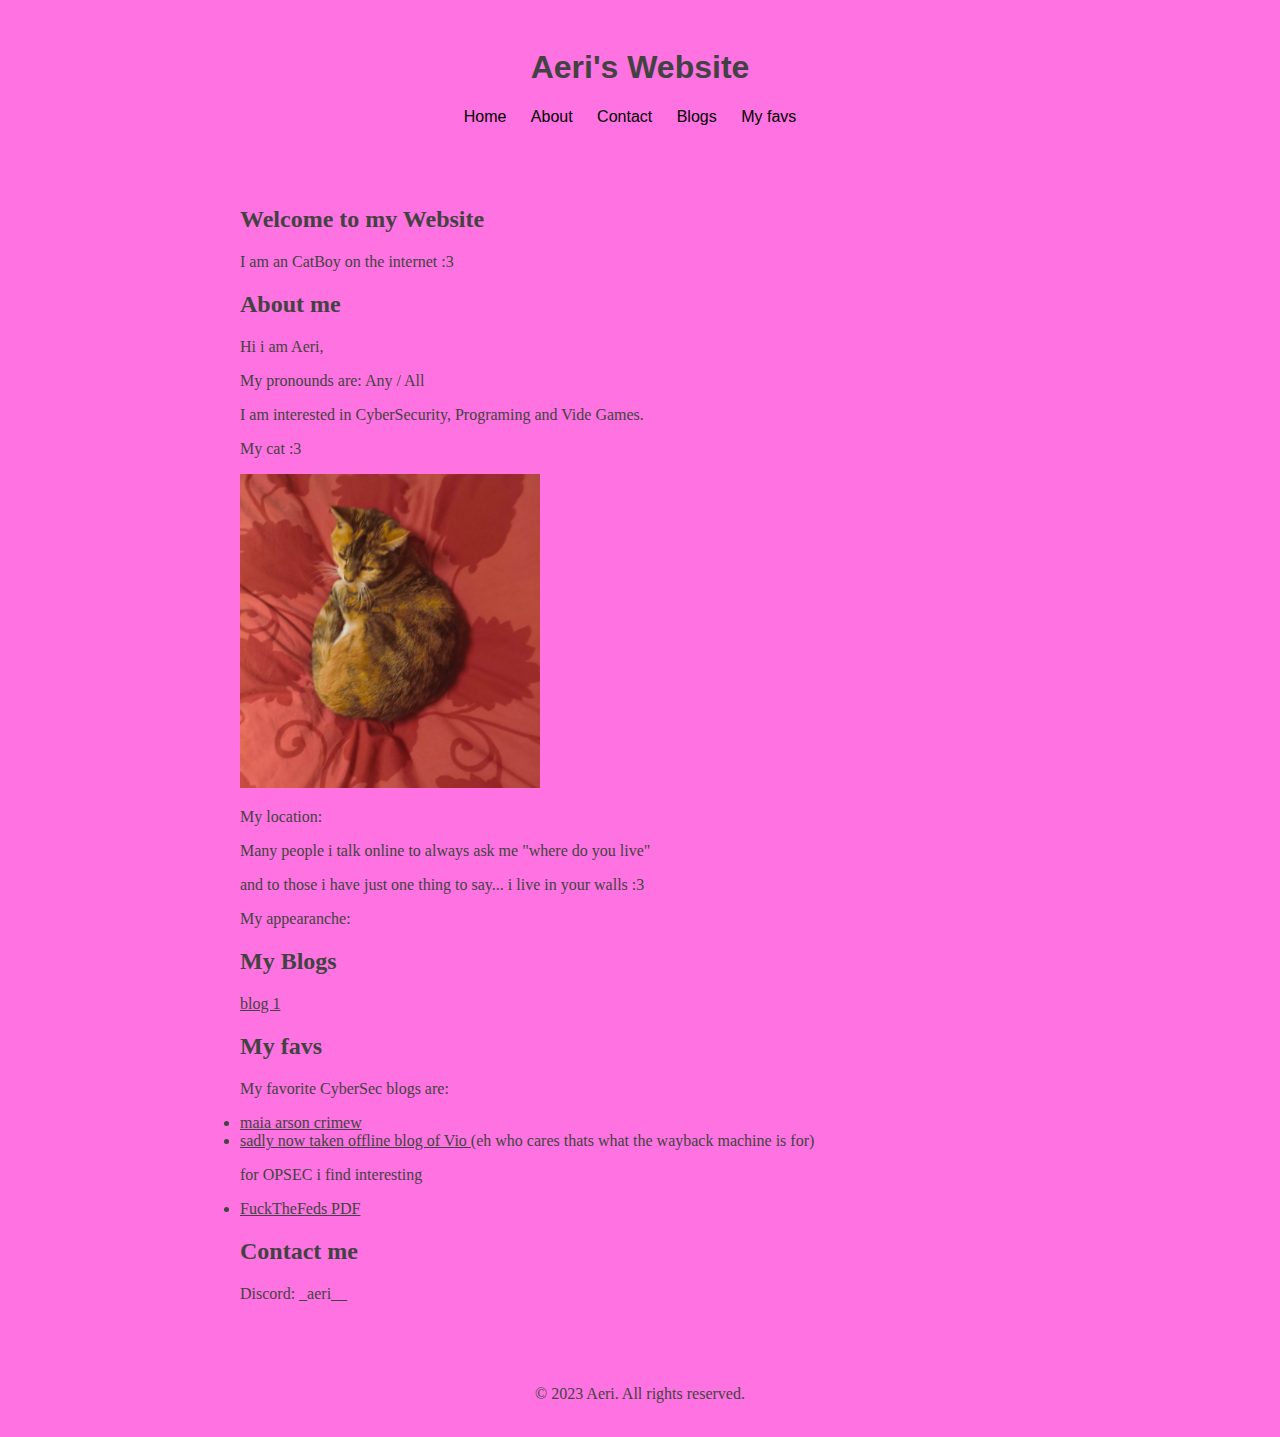
<file: index.html>
<!DOCTYPE html>
<html lang="en">
<head>
    <meta charset="UTF-8">
    <meta name="viewport" content="width=device-width, initial-scale=1.0">
    <title>Home</title>
    <link rel="stylesheet" href="src/css/style.css">
    <link rel="stylesheet" href="src/css/general.css">
<body>
    <header>
        <h1>Aeri's Website</h1>
        <nav>
            <ul>
                <li><a href="#home">Home</a></  li>
                <li><a href="#about">About</a></li>
                <li><a href="#contact">Contact</a></li>
                <li><a href="#blogs">Blogs</a></li>
                <li><a href="#My favs">My favs</a></li>
            </ul>
        </nav>
    </header>
    <main>
        <div class="main-content">
            <section id="home">
                <h2>Welcome to my Website</h2>
                <p>I am an CatBoy on the internet :3</p>
            </section>
            <section id="about">
                <h2>About me</h2>
                <a>
                    <p>Hi i am Aeri,</p> 
                    <p>My pronounds are: Any / All</p>
                    <p>I am interested in CyberSecurity, Programing and Vide Games.</p>
                    <p>My cat :3</p>
                    <img src="/src/images/nya.jpg" alt="My cat" width="300">
                    <p>My location:</p>
                    <p>Many people i talk online to always ask me "where do you live"</p>
                    <p>and to those i have just one thing to say... i live in your walls :3</p>
                    <p>My appearanche:</p>
                </a>
            </section>
            <section id="blogs">
                <h2>My Blogs</h2>
                <div>
                    <a href="src/html/blogs.html">blog 1</a >
                </div>
            <section id="My favs">
                <h2>My favs</h2>
                <p>My favorite CyberSec blogs are:
                    <li>
                        <a href="https://maia.crimew.gay/" target="_blank">maia arson crimew</a>
                    </li>
                    <li>
                        <a href="https://web.archive.org/web/20240822215057/http://cybercrime.sbs/">sadly now taken offline blog of Vio <a>(eh who cares thats what the wayback machine is for)</a></a>
                    </li>
                        <p>for OPSEC i find interesting</p>
                        <p>
                            <li>
                                <a href="src/pdf/fuckthefeds.pdf">FuckTheFeds PDF</a>
                            </li>
                        </p>
                </p>
            </section>
            </section>
            <section id="contact">
                <h2>Contact me</h2>
                <p>Discord: _aeri__</p>
            </section>
        </div>
    </main>
    <footer>
        <p>&copy; 2023 Aeri. All rights reserved.</p>
    </footer>
</body>
</html>
</file>
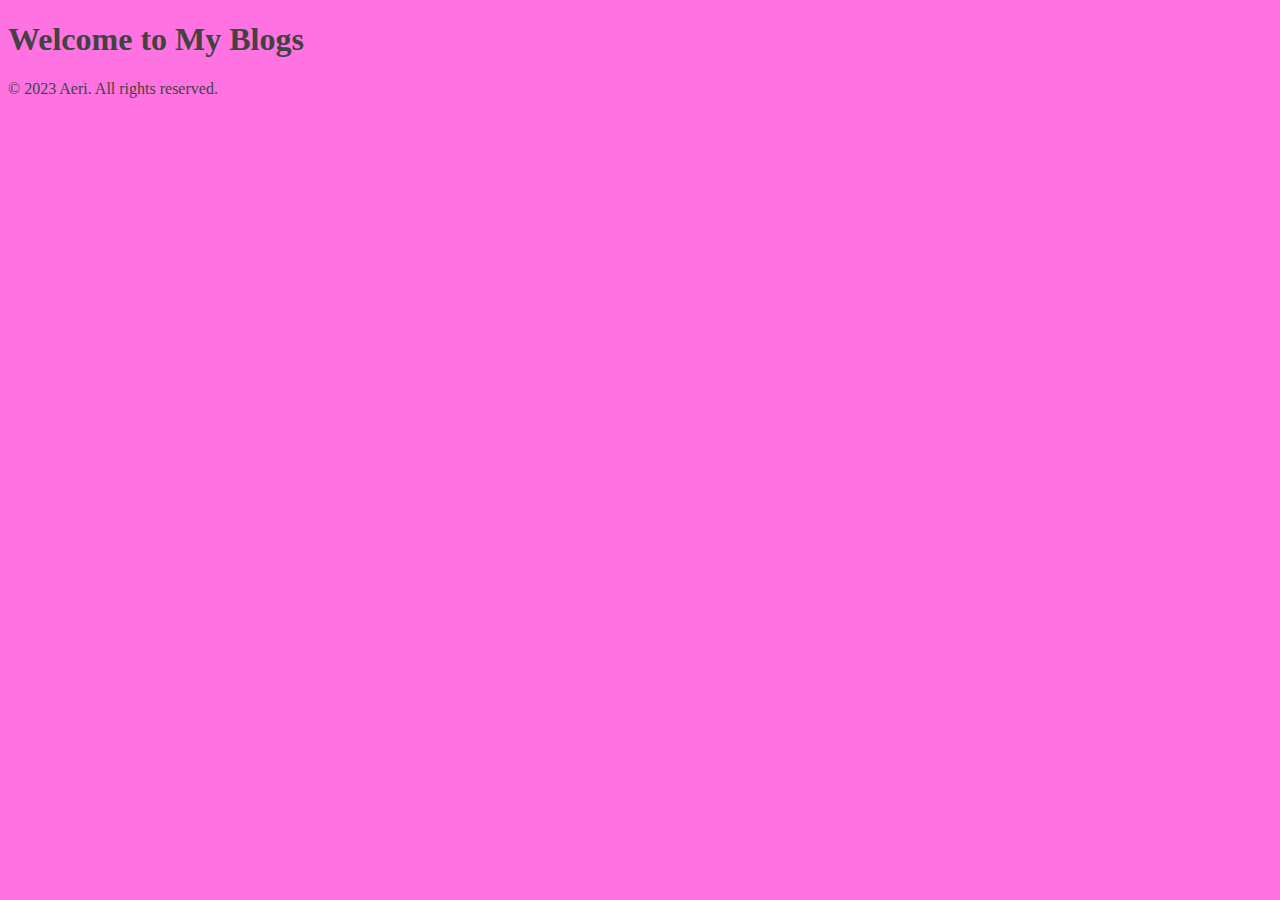
<file: blogs.html>
<!DOCTYPE html>
<html lang="en">
<head>
    <meta charset="UTF-8">
    <meta name="viewport" content="width=device-width, initial-scale=1.0">
    <title>My Blogs</title>
    <link rel="stylesheet" href="style.css">
</head>
<body>
    <header>
        <h1>Welcome to My Blogs</h1>
    </header>
    <footer>
        <p>&copy; 2023 Aeri. All rights reserved.</p>
    </footer>
</body>
</html>
</file>
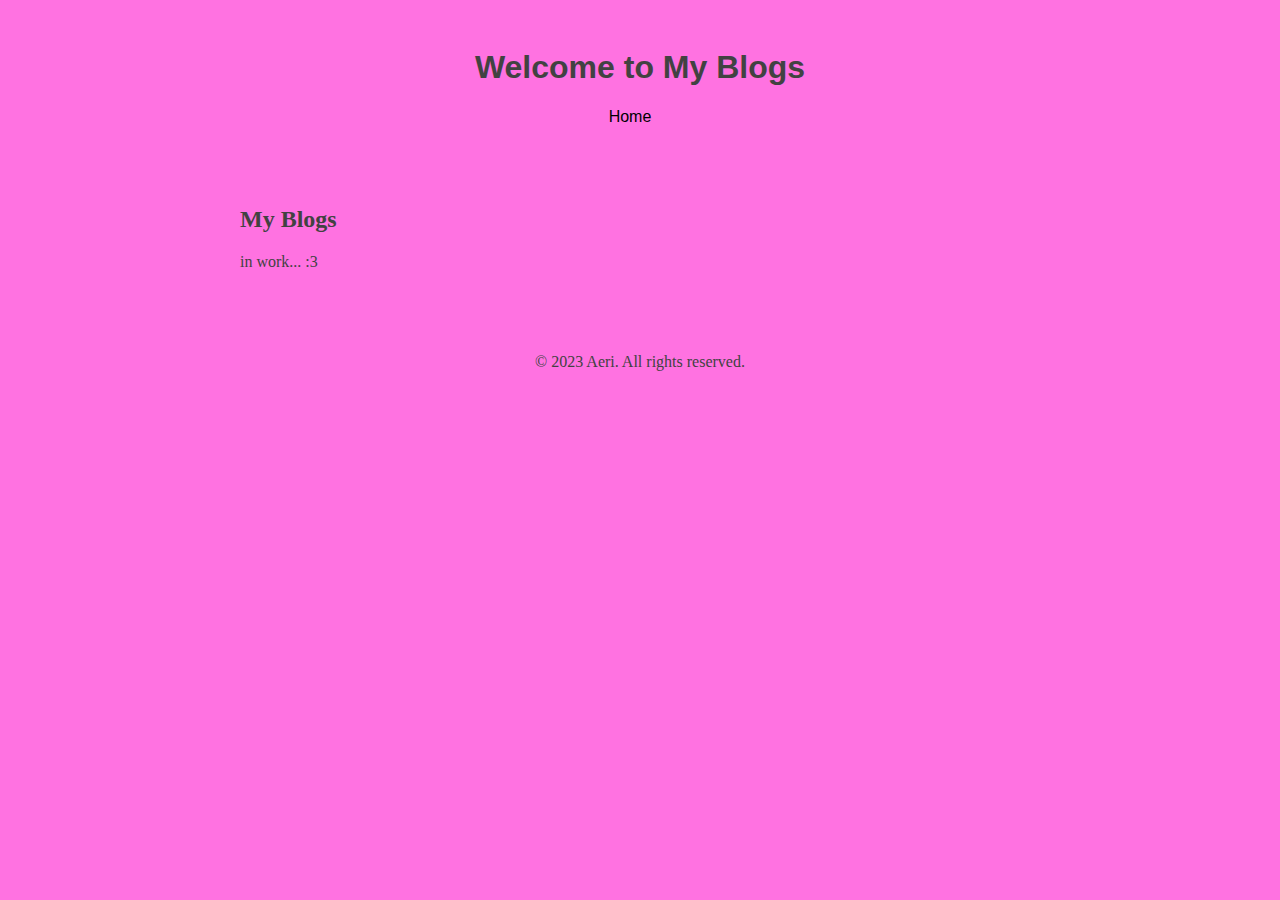
<file: src/html/blogs.html>
<!DOCTYPE html>
<html lang="en">
<head>
    <meta charset="UTF-8">
    <meta name="viewport" content="width=device-width, initial-scale=1.0">
    <title>My Blogs</title>
    <link rel="stylesheet" href="../css/style.css">
    <link rel="stylesheet" href="../css/general.css">
</head>
<body>
    <header>
        <h1>Welcome to My Blogs</h1>
        <nav>
            <ul>
                <li><a href="../../index.html">Home</a></li>
            </ul>
        </nav>
    </header>

    <main>
        <div class="main-content">
            <h2>My Blogs</h2>
            <p>in work... :3</p>
        </div>
    </main>

    <footer>
        <p>&copy; 2023 Aeri. All rights reserved.</p>
    </footer>
</body>
</html>
</file>
<file: src/css/style.css>
body {
    background-color: #ff72e1;
    color: #424242; 
    a {
        color: #424242;
    }
    @font-face {
        font-family: 'Nauka-Regular';
        src: url('Nauka-Regular.tff') format('truetype');
    }
    ul {
        list-style-type: none;
        padding: 0;
        margin: 0;
    }
}
</file>
<file: src/css/general.css>
header {
    color: #424242;
    text-align: center;
    padding: 20px 0;
    font-family: 'Nauka-Regular', sans-serif;
    nav li {
        display: inline;
        margin-right: 20px;
    }   

    nav ul {
        list-style: none;
        padding: 0;
        margin: 0;
    }

    nav a {
        text-decoration: none;
        color: black;
    }
    text-align: center;
}

footer {
    color: #424242;
    text-align: center;
    padding: 10px 0;
    bottom: 0;
    width: 100%;
}   

main {
    display: flex;
    justify-content: center;
    padding: 40px 0;
}

.main-content {
    max-width: 800px;
    width: 100%;
    text-align: left;
}
</file>
<file: style.css>
body {
    background-color: #ff72e1;
    color: #424242; 
    a {
        color: #424242;
    }
    @font-face {
        font-family: 'Nauka-Regular';
        src: url('Nauka-Regular.tff') format('truetype');
    }
    ul {
        list-style-type: none;
        padding: 0;
        margin: 0;
    }
}
</file>
